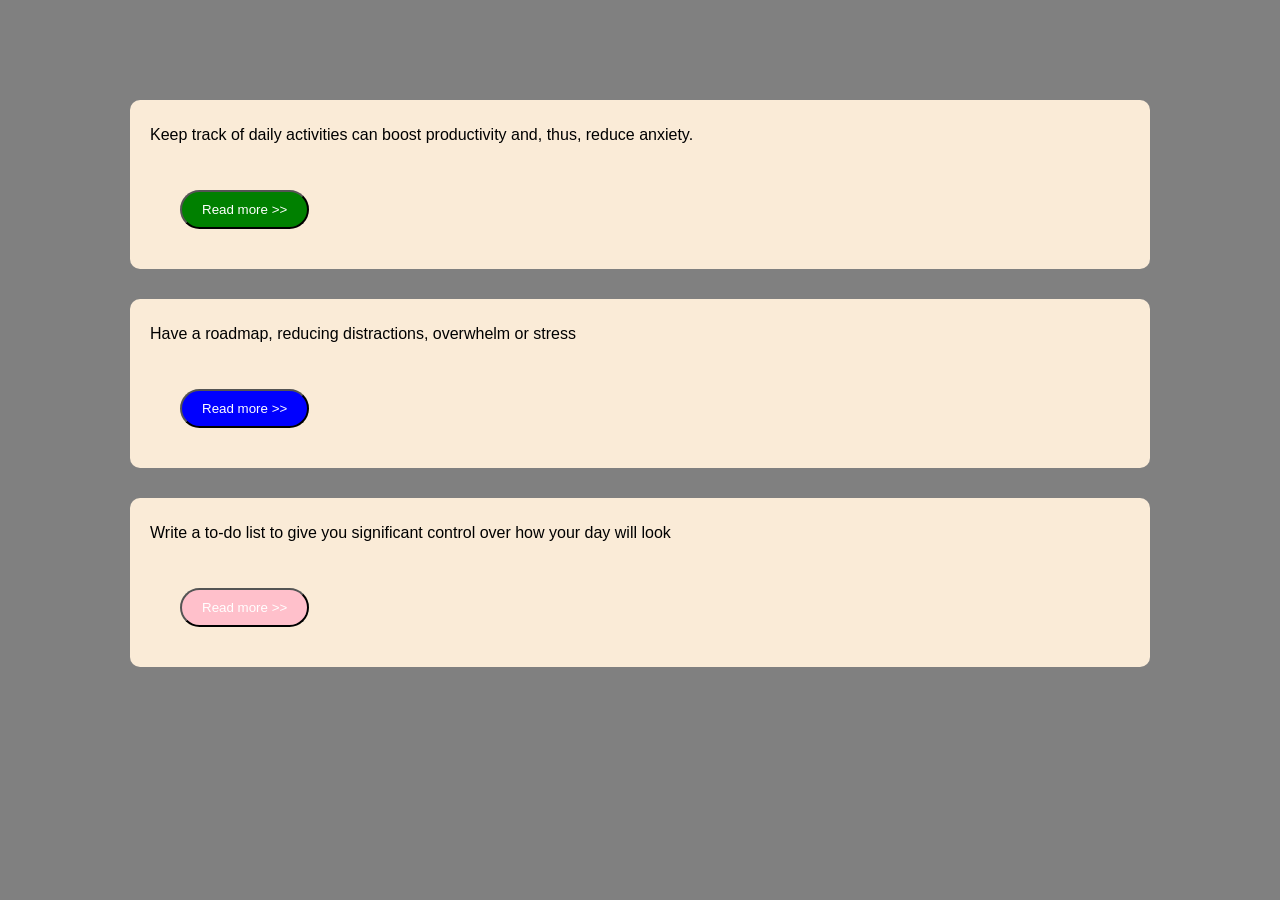
<file: START CODE/EX-1/index.html>
<!DOCTYPE html>
<html lang="en">
<head>
    <meta charset="UTF-8">
    <meta http-equiv="X-UA-Compatible" content="IE=edge">
    <meta name="viewport" content="width=device-width, initial-scale=1.0">
    <link rel="stylesheet" href="style.css">
</head>
<body>

  <div>
      <p>Keep track of daily activities can boost productivity and, thus, reduce anxiety.</p>
      <button style="background-color: green;">Read more >></button>
  </div>
  <div >
      <p>Have a roadmap, reducing distractions, overwhelm or stress</p>
      <button style="background-color: blue;">Read more >></button>
  </div>
  <div >
      <p>Write a to-do list to give you significant control over how your day will look</p>
      <button style="background-color: pink;">Read more >></button>
  </div>
</body>
</html>
</file>
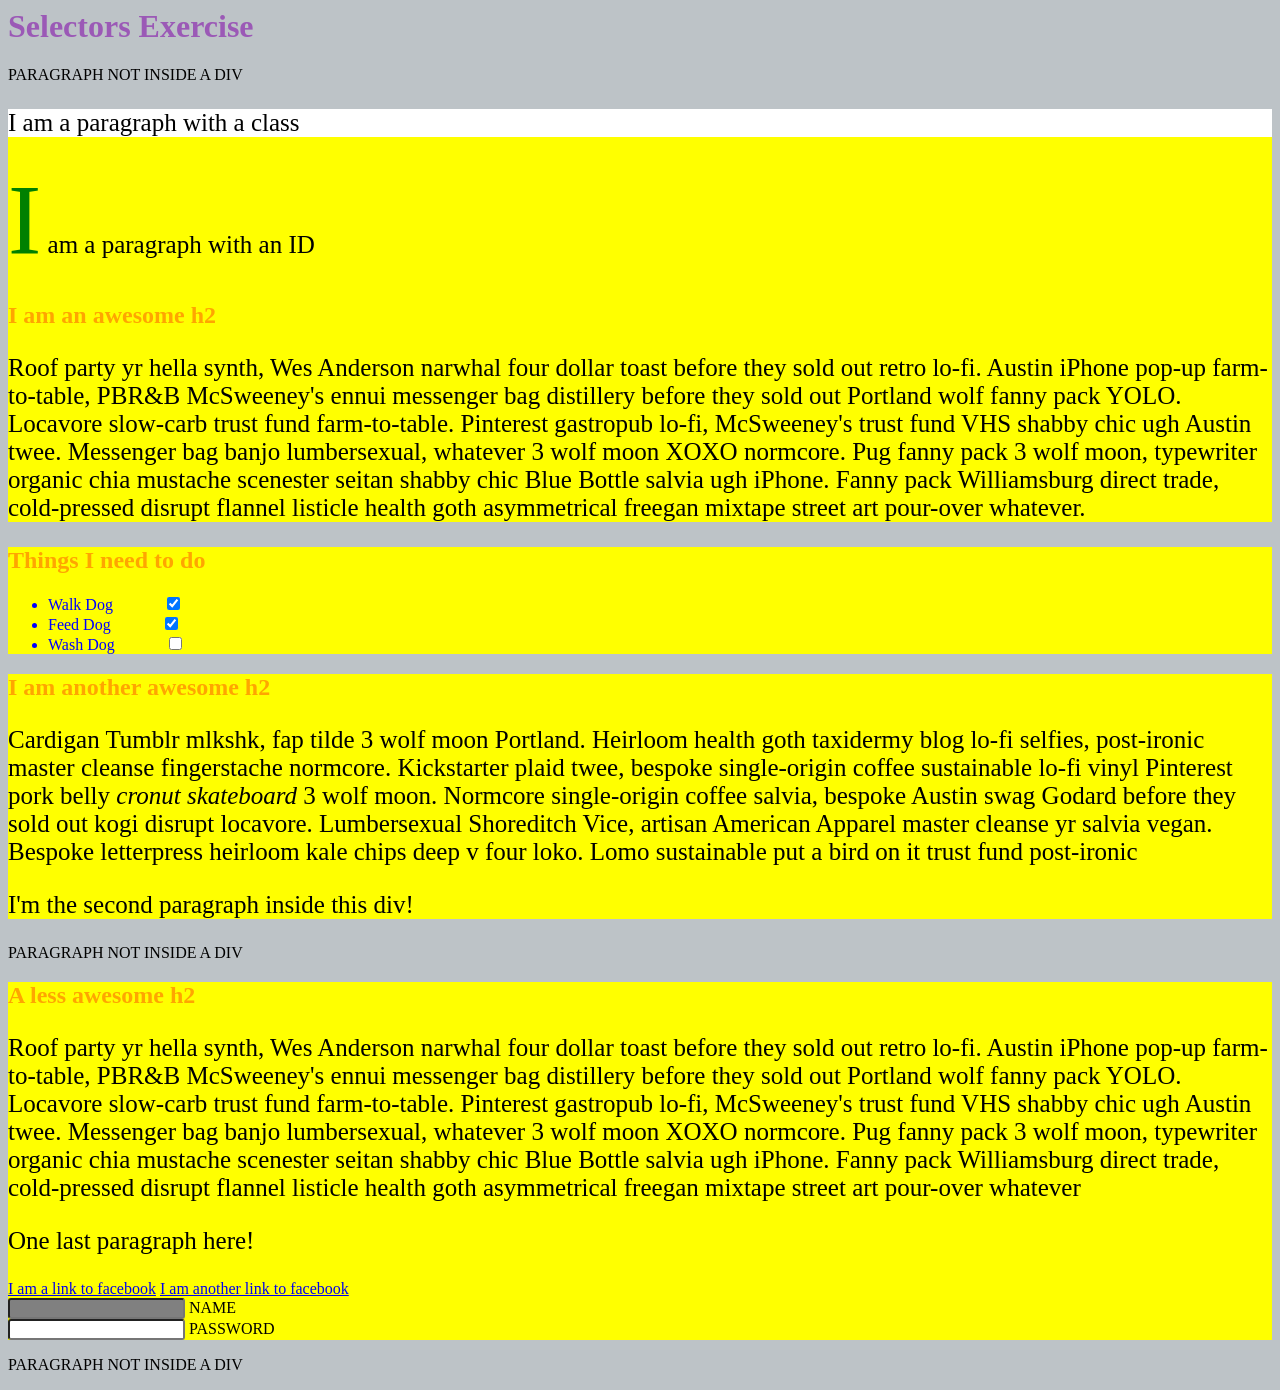
<file: START CODE/EX-2/index.html>
<html>
  <head>
    <meta charset="UTF-8" />
    <title>Selectors Exercise</title>
    <link rel="stylesheet" type="text/css" href="selectors.css" />
  </head>
  <body>
    <h1>Selectors Exercise</h1>

    <p>PARAGRAPH NOT INSIDE A DIV</p>

    <div>
      <p class="hello">I am a paragraph with a class</p>
      <p id="special">I am a paragraph with an ID</p>

      <h2>I am an awesome h2</h2>

      <p>
        Roof party yr hella synth, Wes Anderson narwhal four dollar toast before
        they sold out retro lo-fi. Austin iPhone pop-up farm-to-table, PBR&B
        McSweeney's ennui messenger bag distillery before they sold out Portland
        wolf fanny pack YOLO. Locavore slow-carb trust fund farm-to-table.
        Pinterest gastropub lo-fi, McSweeney's trust fund VHS shabby chic ugh
        Austin twee. Messenger bag banjo lumbersexual, whatever 3 wolf moon XOXO
        normcore. Pug fanny pack 3 wolf moon, typewriter organic chia mustache
        scenester seitan shabby chic Blue Bottle salvia ugh iPhone. Fanny pack
        Williamsburg direct trade, cold-pressed disrupt flannel listicle health
        goth asymmetrical freegan mixtape street art pour-over whatever.
      </p>
    </div>

    <div>
      <h2>Things I need to do</h2>

      <ul>
        <li>Walk Dog <input type="checkbox" checked /></li>
        <li>Feed Dog <input type="checkbox" checked /></li>
        <li>Wash Dog <input type="checkbox" /></li>
      </ul>
    </div>

    <div>
      <h2>I am another awesome h2</h2>

      <p>
        Cardigan Tumblr mlkshk, fap tilde 3 wolf moon Portland. Heirloom health
        goth taxidermy blog lo-fi selfies, post-ironic master cleanse
        fingerstache normcore. Kickstarter plaid twee, bespoke single-origin
        coffee sustainable lo-fi vinyl Pinterest pork belly
        <em>cronut skateboard</em> 3 wolf moon. Normcore single-origin coffee
        salvia, bespoke Austin swag Godard before they sold out kogi disrupt
        locavore. Lumbersexual Shoreditch Vice, artisan American Apparel master
        cleanse yr salvia vegan. Bespoke letterpress heirloom kale chips deep v
        four loko. Lomo sustainable put a bird on it trust fund post-ironic
      </p>

      <p>I'm the second paragraph inside this div!</p>
    </div>

    <p>PARAGRAPH NOT INSIDE A DIV</p>

    <div>
      <h2>A less awesome h2</h2>

      <p>
        Roof party yr hella synth, Wes Anderson narwhal four dollar toast before
        they sold out retro lo-fi. Austin iPhone pop-up farm-to-table, PBR&B
        McSweeney's ennui messenger bag distillery before they sold out Portland
        wolf fanny pack YOLO. Locavore slow-carb trust fund farm-to-table.
        Pinterest gastropub lo-fi, McSweeney's trust fund VHS shabby chic ugh
        Austin twee. Messenger bag banjo lumbersexual, whatever 3 wolf moon XOXO
        normcore. Pug fanny pack 3 wolf moon, typewriter organic chia mustache
        scenester seitan shabby chic Blue Bottle salvia ugh iPhone. Fanny pack
        Williamsburg direct trade, cold-pressed disrupt flannel listicle health
        goth asymmetrical freegan mixtape street art pour-over whatever
      </p>

      <p>One last paragraph here!</p>

      <a href="https://www.facebook.com">I am a link to facebook</a>
      <a href="https://www.facebook.com">I am another link to facebook</a>
      <br />

      <input type="text" name="name" /><label> Name</label><br />
      <input type="password" name="password" /><label> Password</label><br />
    </div>

    <p>PARAGRAPH NOT INSIDE A DIV</p>
  </body>
</html>
</file>
<file: START CODE/EX-1/style.css>
body {
    background: grey;
    font-family: sans-serif;
    margin: 100px;
    
}
div{
    padding: 10px 20px;
    background-color: antiquewhite;
    border-radius: 10px;
    margin: 30px;
}
button{
    padding : 10px 20px;
    margin: 30px;
    border-radius: 30px;
    background-color: white;
    color: white;
    cursor: pointer;
}
</file>
<file: START CODE/EX-2/selectors.css>
/* Style the HTML elements according to the following instructions. 
DO NOT ALTER THE EXISTING HTML TO DO THIS.  WRITE ONLY CSS!*/
 

/* MANDATORY CHALLENGES */

/* Give the <body> element a background of #bdc3c7*/
body{
    background-color: #bdc3c7;
}

/* Make the <h1> element #9b59b6*/
h1{
    color: #9b59b6;
}


/* Make all <h2> elements orange */
h2{
    color: orange;
}

/* Make all <li> elements blue(pick your own hexadecimal blue)*/ 
li{
    color: blue;
}

/*Change the background on every paragraph to be yellow*/
div{
    background-color: yellow;
}

/*Make all inputs have a 3px red border*/
input{
    border-radius: 3px;
}

/* Give everything with the class 'hello' a white background*/
.hello{
    background-color: white;
}




/* BONUS CHALLENGES */
/*You may need to research some other selectors and properties*/




/* Make all the <p>'s that are nested inside of divs 25px font(font-size: 25px)*/
div p{
    font-size: 25px;
}

/* Make only inputs with type 'text' have a gray background*/
input[type="text"]{
    background-color: gray;
}

/* Make all "checked" checkboxes have a left margin of 50px(margin-left: 50px)*/
input[type="checkbox"]{
    margin-left: 50px;
}

/* Make the <label> elements all UPPERCASE without changing the HTML(definitely look this one up*/
label{
    text-transform: uppercase;
}

/* Make the first letter of the element with id 'special' green and 100px font size(font-size: 100)*/
#special::first-letter{
    font-size: 100px;
    color: green;
}

/* Make the <h1> element's color change to blue when hovered over */

h1:hover{
    color: green;
}
</file>
